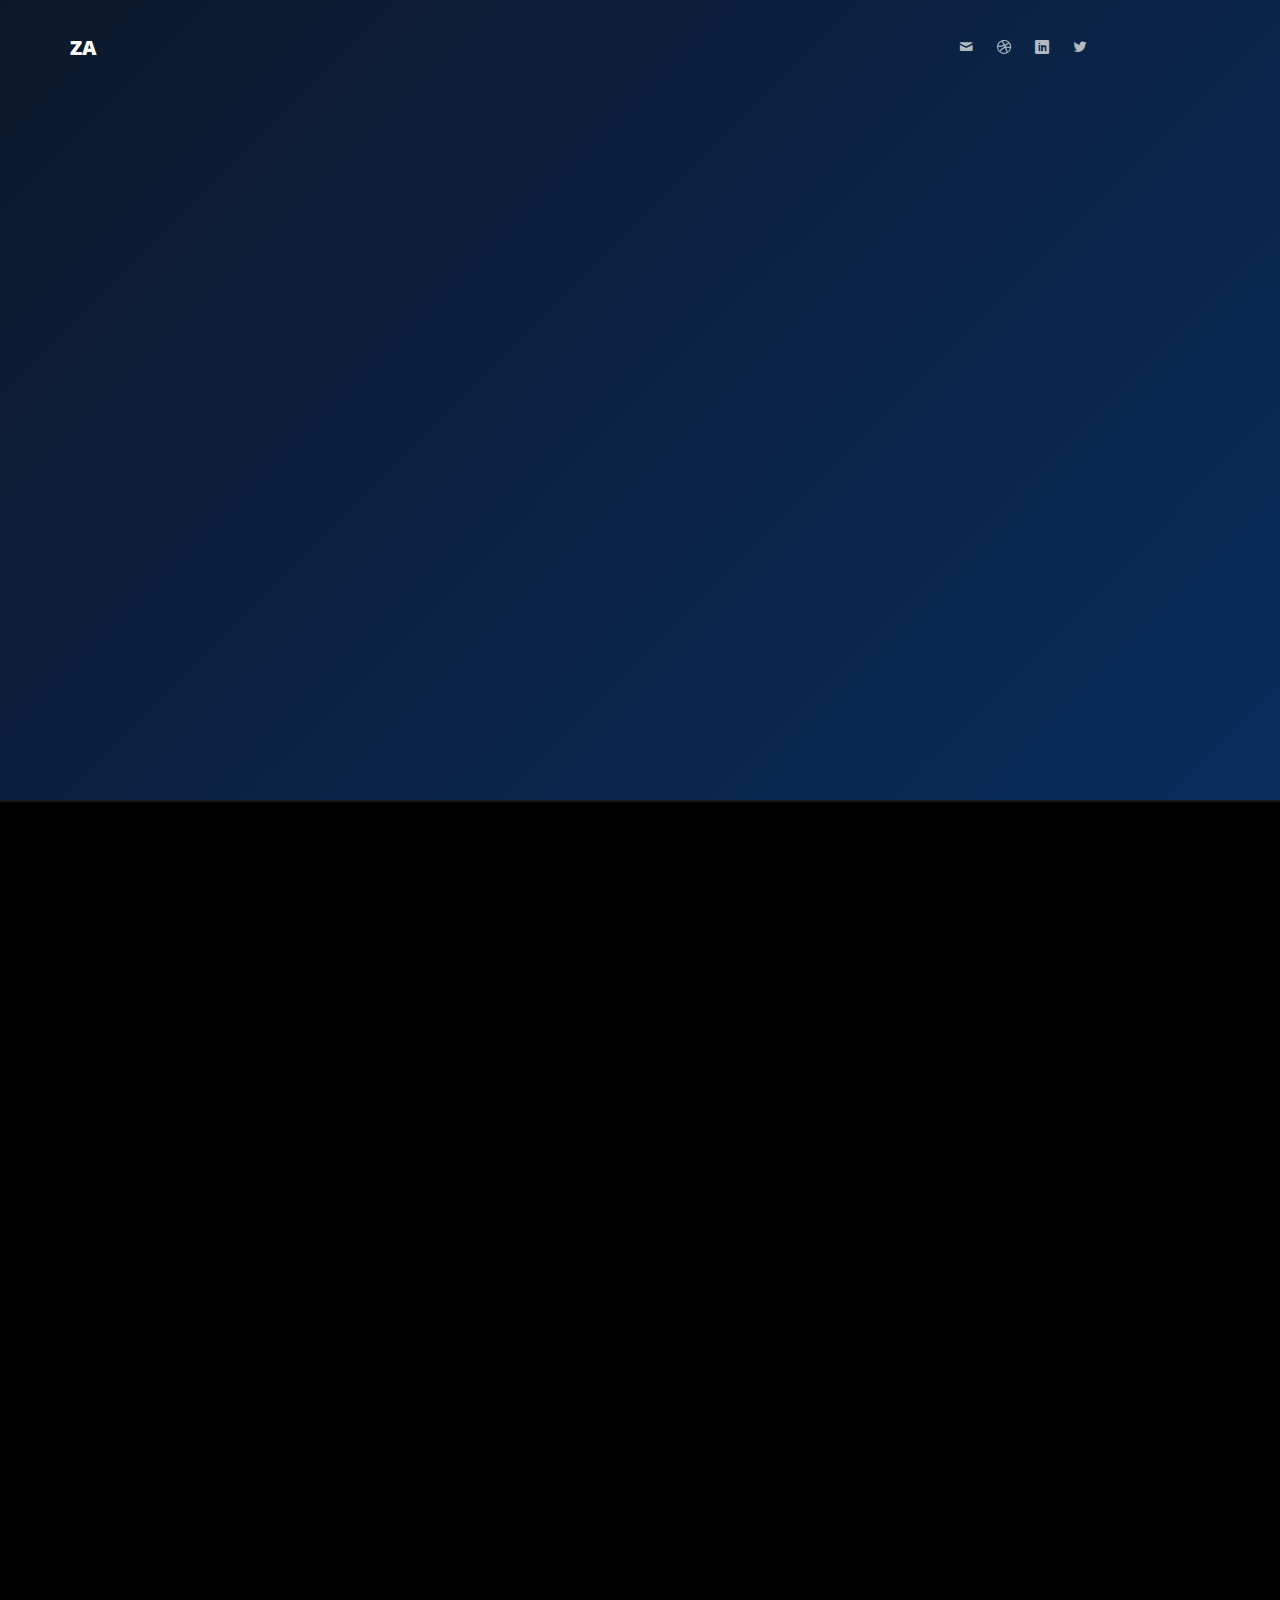
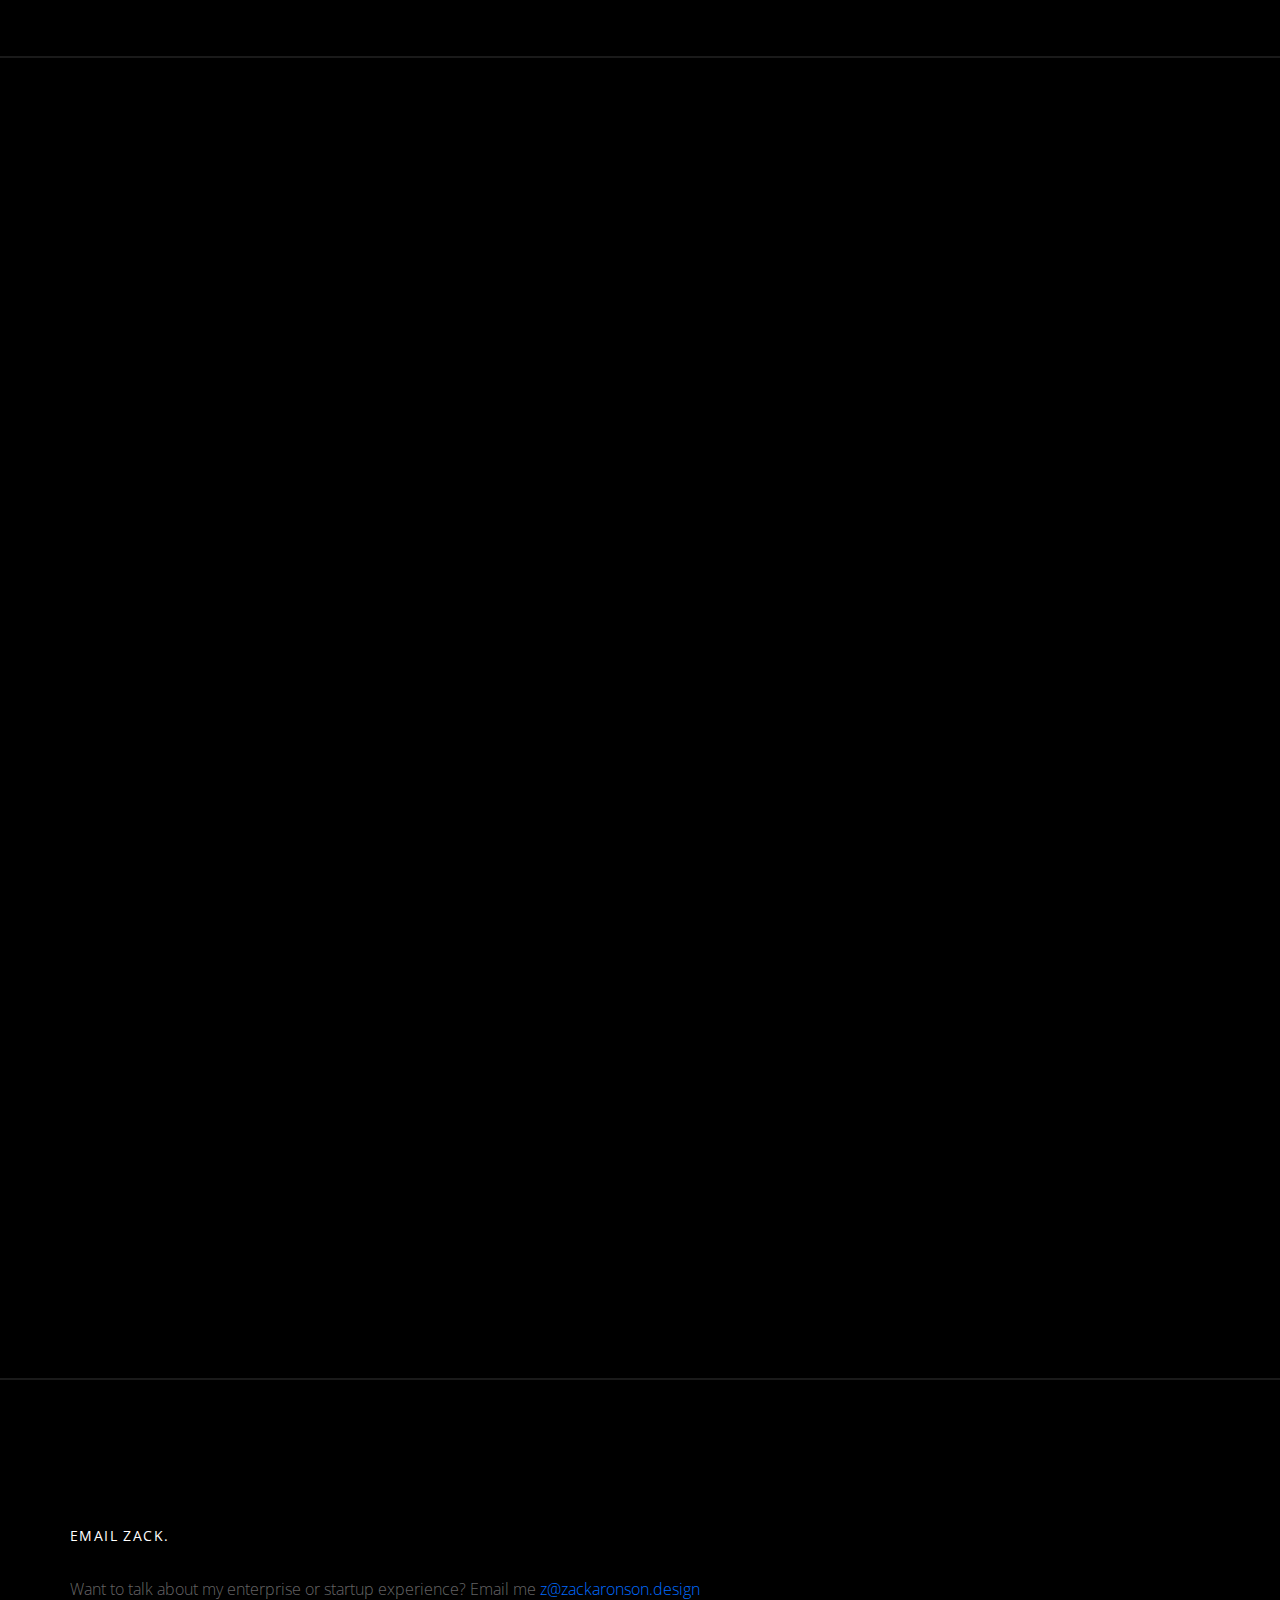
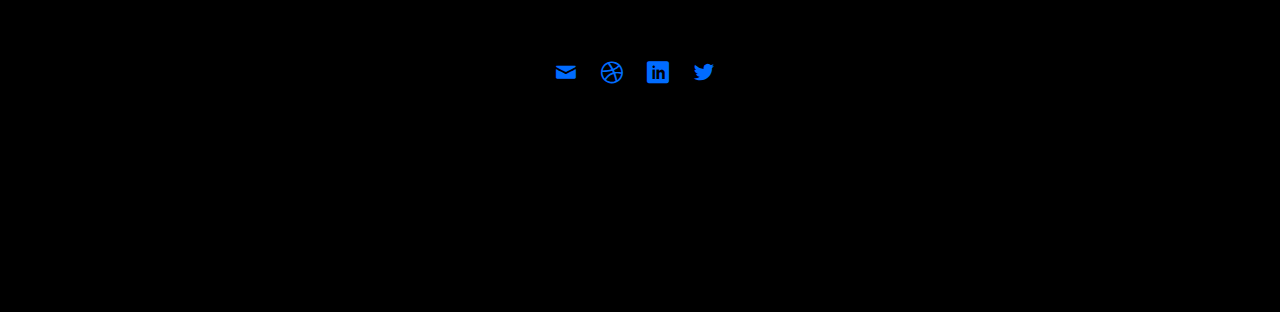
<file: index.html>
<!DOCTYPE html>

<html lang="en">
  <head>
    <meta charset="utf-8">
    <meta name="viewport" content="width=device-width, initial-scale=1">
    <title>Zack Aronson – Senior UX Designer</title>
    <meta name="description" content="Zack Aronson is a Senior UX Designer that has built successful products in both startup and enterprise environments">
    <meta name="keywords" content="zack aronson, zack aronson portfolio, zeeaye, senior ux designer, ux">
    
    <link href="https://fonts.googleapis.com/css?family=Open+Sans:300,400" rel="stylesheet">
    <link rel="stylesheet" href="css/styles-merged.css">
    <link rel="stylesheet" href="css/style.css">
    <!-- <link rel="stylesheet" href="css/style.min.css"> -->
  <link rel="stylesheet" href="css/custom.css">


  <!-- START: favicon -->
        <link rel="apple-touch-icon" sizes="57x57" href="favicon/apple-icon-57x57.png">
    <link rel="apple-touch-icon" sizes="60x60" href="favicon/apple-icon-60x60.png">
    <link rel="apple-touch-icon" sizes="72x72" href="favicon/apple-icon-72x72.png">
    <link rel="apple-touch-icon" sizes="76x76" href="favicon/apple-icon-76x76.png">
    <link rel="apple-touch-icon" sizes="114x114" href="favicon/apple-icon-114x114.png">
    <link rel="apple-touch-icon" sizes="120x120" href="favicon/apple-icon-120x120.png">
    <link rel="apple-touch-icon" sizes="144x144" href="favicon/apple-icon-144x144.png">
    <link rel="apple-touch-icon" sizes="152x152" href="favicon/apple-icon-152x152.png">
    <link rel="apple-touch-icon" sizes="180x180" href="favicon/apple-icon-180x180.png">
    <link rel="icon" type="image/png" sizes="192x192"  href="favicon/android-icon-192x192.png">
    <link rel="icon" type="image/png" sizes="32x32" href="favicon/favicon-32x32.png">
    <link rel="icon" type="image/png" sizes="96x96" href="favicon/favicon-96x96.png">
    <link rel="icon" type="image/png" sizes="16x16" href="favicon/favicon-16x16.png">
    <link rel="manifest" href="favicon/manifest.json">
    <meta name="msapplication-TileColor" content="#ffffff">
    <meta name="msapplication-TileImage" content="favicon/ms-icon-144x144.png">
    <meta name="theme-color" content="#ffffff">



   <!-- END: favicon -->

    <!--[if lt IE 9]>
      <script src="js/vendor/html5shiv.min.js"></script>
      <script src="js/vendor/respond.min.js"></script>
    <![endif]-->

      <!-- Note: For you recruiters out there, this is a Bootstrap template that I heavily modified. -->
  </head>
  <body>

  <!-- START: header -->
  
  <div class="probootstrap-loader"></div>

  <header role="banner" class="probootstrap-header">
    <div class="container">
        <span class="probootstrap-logo">ZA</span>
        
          <!-- Mobile Menu -->

        <!-- <a href="#" class="probootstrap-burger-menu visible-xs" ><i>Menu</i></a>
        <div class="mobile-menu-overlay"></div> -->

        <nav role="navigation" class="probootstrap-nav hidden-xs">
          <ul class="probootstrap-main-nav">

          <ul class="probootstrap-right-nav hidden-xs">

            <li><a href="mailto:z@zackaronson.design?Subject=Hey Zack, let's talk about UX" target="_top"><i class="icon-mail"></i></a></li>

            <li><a href="https://www.dribbble.com/zackaronson"><i class="icon-dribbble2"></i></a></li>

            <li><a href="https://www.linkedin.com/in/zackaronson/"><i class="icon-linkedin2"></i></a></li>

            <li><a href="https://www.twitter.com/zackaronson"><i class="icon-twitter"></i></a></li>
            

         <!--  </ul>
          <div class="extra-text visible-xs"> 
            <a href="#" class="probootstrap-burger-menu"><i>Menu</i></a>
            <h5>Address</h5>
            <p>198 West 21th Street, Suite 721 New York NY 10016</p>


            <h5>Connect</h5>
            <ul class="social-buttons">
            <li><a href="mailto:za@zeeaye.com?Subject=What Up, Zack" target="_top"><i class="icon-mail"></i></a></li>

            <li><a href="https://www.dribbble.com/zeeaye"><i class="icon-dribbble2"></i></a></li>

            <li><a href="https://www.linkedin.com/in/zackaronson/"><i class="icon-linkedin2"></i></a></li>

            <li><a href="https://www.twitter.com/zackaronson"><i class="icon-twitter"></i></a></li>
            </ul>
          </div> -->
        </nav>

        <!-- Mobile Menu -->
    </div>
  </header>
  <!-- END: header -->
  <section class="probootstrap-slider flexslider">
    <ul class="slides">
      <!-- <li style="background-image: url(img/bg_1.jpg);"> -->
        <div class="container">
          <div class="row">
            <div class="col-md-12 text-center">
              <div class="slides-text probootstrap-animate">
                <h2>Zack Aronson</h2>
                <h3>is a Senior UX Designer with successful products built in both startup & enterprise environments.</h3>
                <!-- <p><a href="https://uicookies.com/" target="_blank" class="btn btn-primary">Get Started</a></p> -->
              </div>
            </div>
          </div>
        </div>
      </li>
    </ul>
  </section>
  <!-- END: slider  -->

  
 

  <section class="probootstrap-section">
    <div class="container">
      <div class="row">
        <div class="col-md-12 section-heading probootstrap-animate">
          <h2>Recent Designs</h2>
        </div>
      </div>
      <div class="row">
        <div class="col-md-4 probootstrap-animate">
          <div class="probootstrap-card">
            <div class="probootstrap-card-media">
            <!--   <a href="single-page.html"> --><img src="img/footcanvas.jpg" class="img-responsive img-border" alt="WWE x Foot Canvas x Puma Collaboration image"><!-- </a> -->
            </div>
            <div class="probootstrap-card-text">
              <h2 class="probootstrap-card-heading mb0">Foot Canvas</h2>
              <p class="category">Feb 2013 - Nov 2017</p>
              <p>The brainchild of me and my podiatrist father. <a href="https://instagram.com/footcanvas" target="_blank">Foot Canvas</a> made insoles cool and comfortable. As a co-founder, I designed for many mediums; web, print, and of course the actual insoles. Foot Canvas worked with many companies and celebrities over its 5-year run but Beyonce and Ric Flair are two of the most well known.</p>
              <!-- <p><a href="single-page.html">View details</a></p> -->
            </div>
          </div>
        </div>
        <div class="col-md-4 probootstrap-animate">
          <div class="probootstrap-card">
            <div class="probootstrap-card-media">
              <!-- <a href="single-page.html"> --><img src="img/sheepit.png" class="img-responsive img-border" alt="Sheepit Logo><!-- </a> -->
            </div>
            <div class="probootstrap-card-text">
              <h2 class="probootstrap-card-heading mb0">Sheepit</h2>
              <p class="category">Jan 2017 - Aug 2017</p>
              <p>The gig economy is in full bloom and Sheepit looks to employ drivers to move small parcel. I was hired as a freelancer to write user stories, do wireframes and design the iOS application for this new age concept.
			  </p>
              <!-- <p><a href="single-page.html">View details</a></p> -->
            </div>
          </div>
        </div>
        <div class="col-md-4 probootstrap-animate">
          <div class="probootstrap-card">
            <div class="probootstrap-card-media">
              <!-- <a href="single-page.html"> --><img src="img/echodrive_img.png" class="img-responsive img-border" alt="EchoDrive Web & Mobile Screenshots"><!-- </a> -->
            </div>
            <div class="probootstrap-card-text">
              <h2 class="probootstrap-card-heading mb0">Echo Global Logistics</h2>
              <p class="category">Dec 2016 - Present</p>
              <p>Currently a Senior User Experience Designer at <a href="http://echo.com" target="_blank"> Echo Global Logistics </a>, I have been tasked with designing our latest b2b technology. EchoDrive is designed for iOS, Android, Web and looks to reduce the touchpoints between a sales rep and dispatchers/drivers.
              </p>
              <!-- <p><a href="single-page.html">View details</a></p> -->
            </div>
          </div>
        </div>
      </div>
    </div>
  </section>
  <!-- END section -->

  <section class="probootstrap-section">
    <div class="container">
      <div class="row">
        <div class="col-md-12">
         <div class="col-md-12 section-heading probootstrap-animate fadeInUp probootstrap-animated">
          <h2>UX Mindset</h2>
        </div>
        <div class="col-md-4">
          <div class="service left-icon probootstrap-animate">

            <div class="icon">
              <i class="icon-notebook"></i>
            </div>
            <div class="text">
              <h3 class="heading">User Research</h3>
              <p>Knowledge of what you are designing is key to any product. The user research process I go through is working with both qualitative and quantitative research typically taking anywhere from 1 week to a month. Deliverables include deck readouts, empathy maps, IA exercises, quant documentation & interview audio recordings.</p>
              <!-- <p><a href="single-page.html">Learn more</a></p> -->
            </div>

          </div>
        </div>
        <div class="col-md-4">
          <div class="service left-icon probootstrap-animate">
            <div class="icon">
              <i class="icon-pencil3"></i>
            </div>
            <div class="text">
              <h3 class="heading">Wireframes</h3>
              <p>Get multiple concepts drawn quickly and efficiently for collaborative review with the rest of the team. The wireframing process I go through typically done using UXPin, Whimsical, InVision or even Sketch. I come up with as many solutions as possible in a set time and present the best 2-3 ideas to users and stakeholders for feedback.</p>
              <!-- <p><a href="single-page.html">Learn more</a></p> -->
            </div>
          </div>
        </div>
        <div class="col-md-4">
          <div class="service left-icon probootstrap-animate">
            <div class="icon">
              <i class="icon-layers2"></i>
            </div>
            <div class="text">
              <h3 class="heading">Hi-Fidelity Designs</h3>
              <p>Make the design real. The HiFi process I go through is done using Sketch and version control with Abstract. I take the agreed upon wireframe and make it usable and aesthetically pleasing. I am thorough with my layers, artboards and pages throughout the Sketch file for easy colloboration with other team members. </p>
              <!-- <p><a href="single-page.html">Learn more</a></p> -->
            </div>
          </div>
        </div>
        <div class="col-md-4">
          <div class="service left-icon probootstrap-animate">
            <div class="icon">
              <i class="icon-video2"></i>
            </div>
            <div class="text">
              <h3 class="heading">Interaction Design</h3>
              <p>The goal is little “guess work” for the development team. Currently, I use Principle to design micro interactions for mobile and web designs. The ability to show developers exactly how you want the application to behave makes the gap between design and development much more manageable. </p>
              <!-- <p><a href="single-page.html">Learn more</a></p> -->
            </div>
          </div>
        </div>
        <div class="col-md-4">
          <div class="service left-icon probootstrap-animate">
            <div class="icon">
              <i class="icon-linegraph"></i>
            </div>
            <div class="text">
              <h3 class="heading">Analytics</h3>
              <p>Data-driven design is a common buzzword, but how is it actually used? Currently, using KissMetrics to constantly track user behavior. Having metrics accessible will enhance any design making decision. </p>
              <!-- <p><a href="single-page.html">Learn more</a></p> -->
            </div>
          </div>
        </div>
        <div class="col-md-4">
          <div class="service left-icon probootstrap-animate">
            <div class="icon">
              <i class="icon-presentation"></i>
            </div>
            <div class="text">
              <h3 class="heading">Presentation</h3>
              <p>Who is making a decision on the design? One of the most important skills to have as a UX designer is the ability to “sell” your idea/concept. Whether you are selling to your team, users or stakeholders, presenting the story of your design is essential to get any buy in. </p>
              <!-- <p><a href="single-page.html">Learn more</a></p> -->
            </div>
          </div>
        </div>
      </div>
    </div>
  </section>
  <!-- END section -->
  

  <footer class="probootstrap-footer probootstrap-bg">
    <div class="container">
      <div class="row mb60">
        <div class="col-md-12">
          <div class="probootstrap-footer-widget">
            <h4 class="heading">Email Zack.</h4>
            <p>Want to talk about my enterprise or startup experience? Email me <a href="mailto:z@zackaronson.design?Subject=Hey Zack, let's talk about UX" target="_top">z@zackaronson.design</a></p>
            <!-- <p><a href="#">Read more...</a></p> -->
          </div> 
        </div>
        

        <div class="col-md-12">
          <div class="probootstrap-footer-widget right">
            <ul class="probootstrap-social">
             <li><a href="mailto:z@zackaronson.design?Subject=Hey Zack, let's talk about UX" target="_top"><i class="icon-mail"></i></a></li>

            <li><a href="https://www.dribbble.com/zackaronson"><i class="icon-dribbble2"></i></a></li>

            <li><a href="https://www.linkedin.com/in/zackaronson/"><i class="icon-linkedin2"></i></a></li>

            <li><a href="https://www.twitter.com/zackaronson"><i class="icon-twitter"></i></a></li>
            </ul>
          </div>
        </div>
      </div>
    </div>
  </footer>

  <div class="gototop js-top">
    <a href="#" class="js-gotop"><i class="icon-chevron-thin-up"></i></a>
  </div>
  <script src="js/scripts.js"></script>
  <script src="js/main.js"></script>
  <script src="js/custom.js"></script>

  
  </body>
</html>
</file>
<file: css/custom.css>
/* Your custom css code goes here */
</file>
